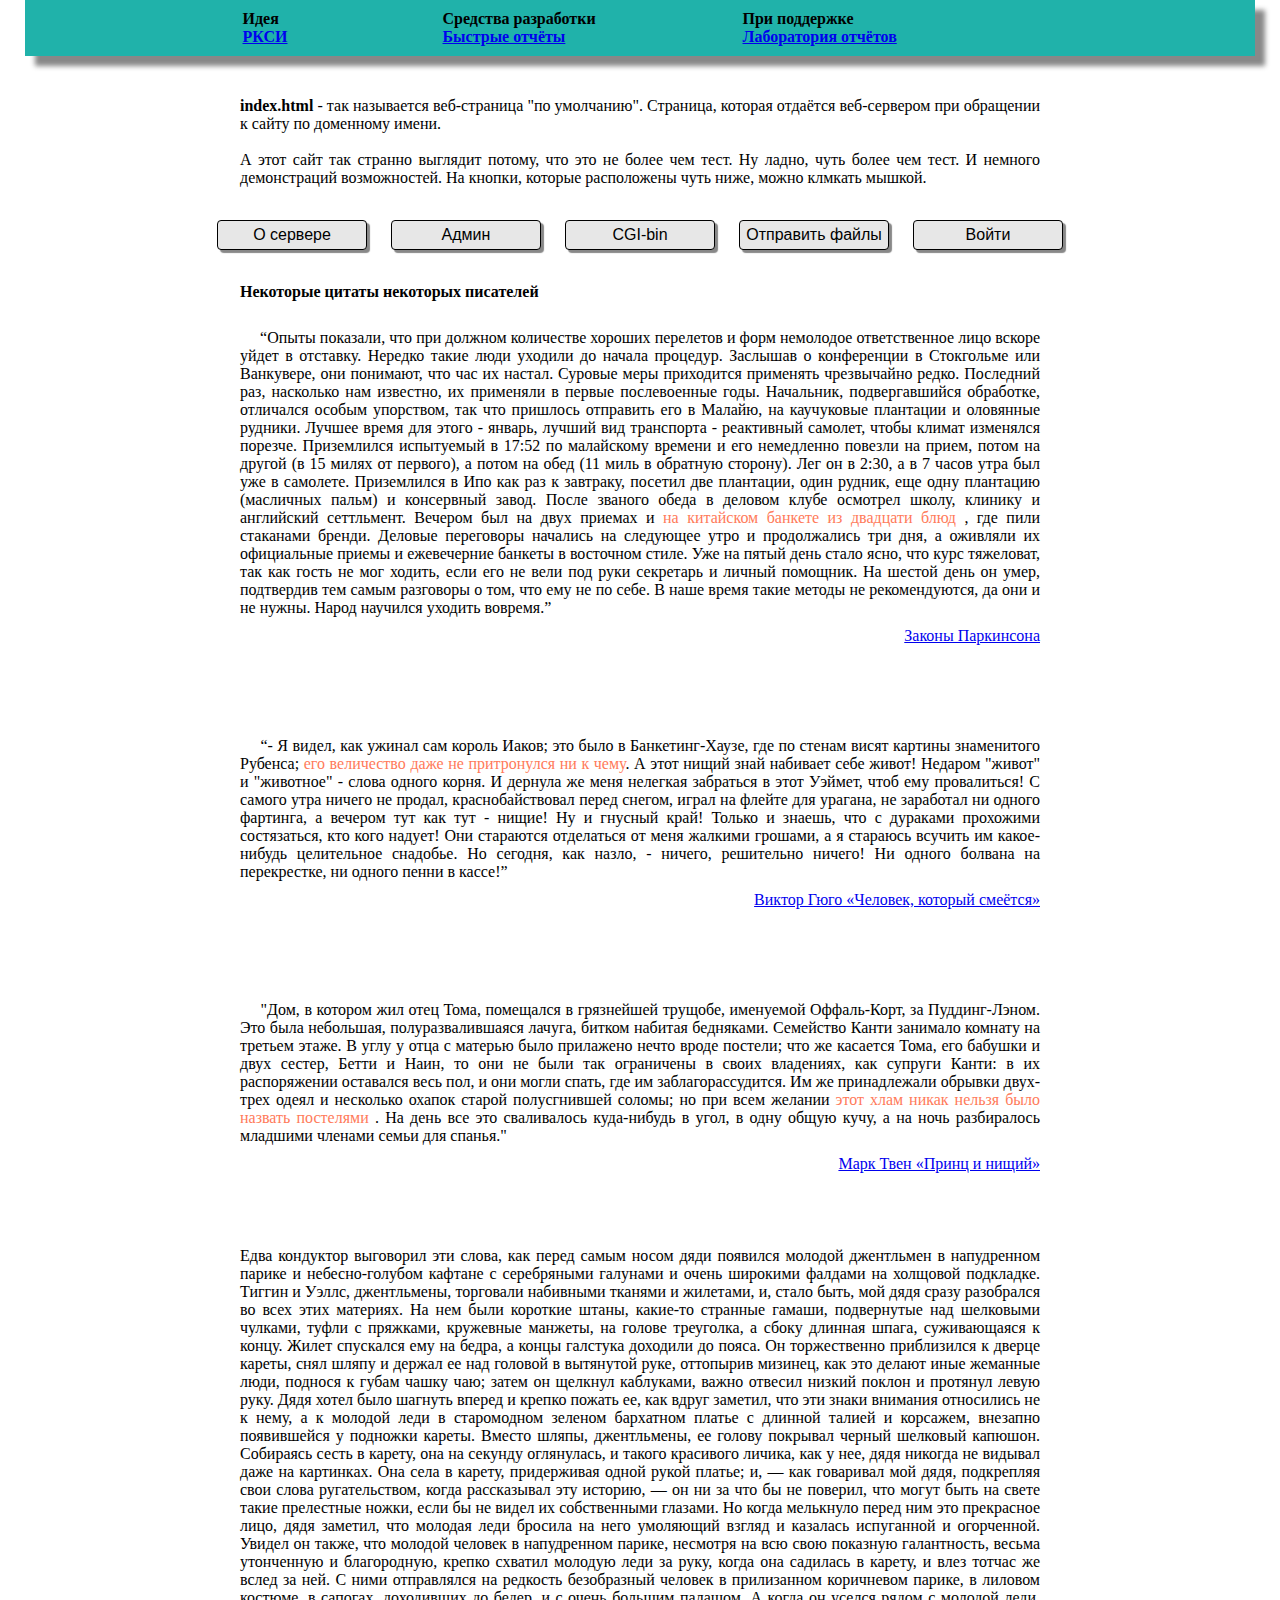
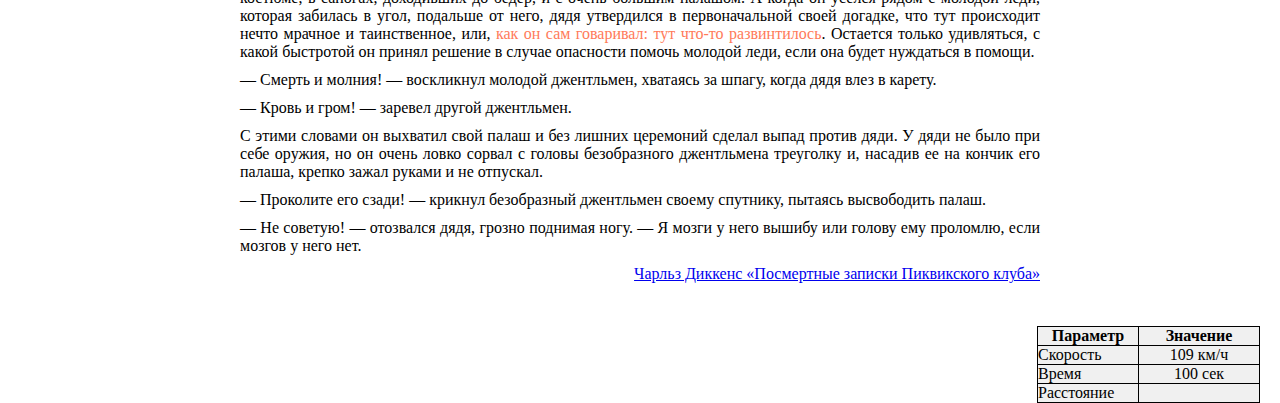
<file: pages/index.html>
﻿<!DOCTYPE html>
<html>
<head>
    <title>Demo page</title>
    <style>

        <!-- @import url('https://fonts.googleapis.com/css2?family=Ms+Madi&display=swap'); -->

        * {
            margin: 0;
            padding: 0;
            border: 0;
            outline: 0;
            font-size: 100%;
            vertical-align: baseline;
            background: transparent;
        }

        table, th, td {
            border: 1px solid black;
            background-color: rgb(240, 240, 240);
            border-spacing: 0;
            border-collapse: collapse;
        }

        h1 {
            <!-- font-family: 'Ms Madi'; -->
            font-family: Verdana;
            box-shadow: 10px 10px 5px #888888;
            text-align: left;
            font-size: 16px;
            background: lightseagreen;
            padding: 10px 0 10px 0;
            margin: 0px 25px 0px 25px;
        }

        p {
            font-family: Tahoma;
            padding: 5px 25px 5px 25px;
            width: 800px;
            height: auto;
            margin: auto;
            border: none;
            background: none;
            text-align: justify;
            font-size: 16px;
        }

        .button3 {
            width: 150px;
            height: 30px;
            background-color: #e7e7e7;
            color: black;
            border: 1px solid black;
            border-radius: 4px;
            box-shadow: 3px 3px 1px #888888;
            margin-left: 10px;
            margin-right: 10px;
            cursor: pointer;
        }
    </style>
</head>
<body>
    <h1>
        <table align="center" style="margin-left: auto; margin-right: auto; background: none; border: none">
            <tr style="font-family: Tahoma">
                <th style="width: 200px; background: none; border: none; padding-left: 5px">Идея</th>
                <th style="width: 300px; background: none; border: none">Средства разработки</th>
                <th style="width: 300px; background: none; border: none">При поддержке</th>
            </tr>
            <tr style="background: none; border: none">
                <td style="width: 200px; background: none; border: none; padding-left: 5px"><a href="https://rksi.ru" target="_blank"><a href="https://rksi.ru" target="_blank">РКСИ</a></td>
                <td style="width: 300px; background: none; border: none"><a href="https://fastreport.ru/ru" target="_blank">Быстрые отчёты</a></td>
                <td style="width: 300px; background: none; border: none"><a href="https://reportinglab.ru/" target="_blank">Лаборатория отчётов</a></td>
            </tr>
        </table>
    </h1>
    <br />
    <p>
        <br /><b>index.html</b> - так называется веб-страница "по умолчанию". Страница, которая отдаётся веб-сервером при обращении к сайту по доменному имени. <br /><br />
        А этот сайт так странно выглядит потому, что это не более чем тест. Ну ладно, чуть более чем тест. И немного демонстраций возможностей.
        На кнопки, которые расположены чуть ниже, можно клмкать мышкой.
    </p>
    <br/>
    <div>
        <center style="margin-bottom: 10px; margin-top: 10px">
            <button type="button" class="button3" onclick="location.href='about.html'">О сервере</button>
            <button type="button" class="button3" onclick="location.href='/admin/admin_header.html'">Админ</button>
            <button type="button" class="button3" onclick="location.href='/cgi/env'">CGI-bin</button>
            <button type="button" class="button3" onclick="location.href='upload.html'">Отправить файлы</button>
            <button type="button" class="button3" onclick="location.href='login.html'">Войти</button>
        </center>
    </div>
    <p><br><b>Некоторые цитаты некоторых писателей</b></p>
    <p>
        <br />&emsp;
        “Опыты показали, что при должном количестве  хороших  перелетов  и  форм
        немолодое ответственное лицо вскоре уйдет в отставку. Нередко  такие  люди
        уходили до начала  процедур.  Заслышав  о  конференции  в  Стокгольме  или
        Ванкувере, они понимают,  что  час  их  настал.  Суровые  меры  приходится
        применять чрезвычайно редко. Последний раз,  насколько  нам  известно,  их
        применяли в первые послевоенные годы. Начальник, подвергавшийся обработке,
        отличался особым упорством, так что пришлось отправить его  в  Малайю,  на
        каучуковые плантации и оловянные рудники. Лучшее время для этого - январь,
        лучший  вид  транспорта  -  реактивный  самолет,  чтобы  климат  изменялся
        порезче. Приземлился испытуемый  в  17:52  по  малайскому  времени  и  его
        немедленно повезли на прием, потом на другой (в 15 милях  от  первого),  а
        потом на обед (11 миль в обратную сторону). Лег он в 2:30,  а  в  7  часов
        утра был уже в самолете. Приземлился в Ипо как раз к завтраку, посетил две
        плантации, один рудник, еще одну плантацию (масличных пальм) и  консервный
        завод. После званого обеда в  деловом  клубе  осмотрел  школу,  клинику  и
        английский сеттльмент. Вечером был на двух приемах и <span style="color: #FF7A59">
            на китайском банкете
            из двадцати блюд
        </span>, где пили стаканами бренди. Деловые  переговоры  начались
        на следующее утро и продолжались три дня, а оживляли их официальные приемы
        и ежевечерние банкеты в восточном стиле. Уже на пятый день стало ясно, что
        курс тяжеловат, так как гость не мог ходить, если его  не  вели  под  руки
        секретарь и личный помощник. На шестой день он умер, подтвердив тем  самым
        разговоры о том, что ему  не  по  себе.  В  наше  время  такие  методы  не
        рекомендуются, да они и не нужны. Народ научился уходить вовремя.”
    <p style="text-align:right">
        <a href="https://ru.wikipedia.org/wiki/Законы_Паркинсона" target="_blank">Законы Паркинсона</a>
    </p>
    </p>
    <br /><br /><br />
    <p>
        <br />&emsp;
        “- Я видел, как ужинал сам король Иаков; это было в Банкетинг-Хаузе, где по стенам висят картины знаменитого Рубенса;
        <span style="color: #FF7A59">его величество даже не притронулся ни к чему</span>. А этот нищий знай набивает себе живот! Недаром "живот" и "животное" - слова одного корня.
        И дернула же меня нелегкая забраться в этот Уэймет, чтоб ему провалиться! С самого утра ничего не продал,
        краснобайствовал перед снегом, играл на флейте для урагана, не заработал ни одного фартинга, а вечером тут как тут - нищие!
        Ну и гнусный край! Только и знаешь, что с дураками прохожими состязаться, кто кого надует! Они стараются отделаться от меня жалкими грошами,
        а я стараюсь всучить им какое-нибудь целительное снадобье. Но сегодня, как назло, - ничего, решительно ничего!
        Ни одного болвана на перекрестке, ни одного пенни в кассе!”
    <p style="text-align:right">
        <a href="https://ru.wikipedia.org/wiki/Человек,_который_смеётся" target="_blank">Виктор Гюго «Человек, который смеётся»</a>
    </p>
    </p>
    <br /><br /><br />
    <p>
        <br />&emsp;
        "Дом, в котором жил отец Тома, помещался в грязнейшей трущобе, именуемой Оффаль-Корт, за Пуддинг-Лэном. Это была небольшая,
        полуразвалившаяся лачуга, битком набитая бедняками. Семейство Канти занимало комнату на третьем этаже. В углу у отца с матерью
        было прилажено нечто вроде постели; что же касается Тома, его бабушки и двух сестер, Бетти и Наин, то они не были так ограничены
        в своих владениях, как супруги Канти: в их распоряжении оставался весь пол, и они могли спать, где им заблагорассудится. Им же
        принадлежали обрывки двух-трех одеял и несколько охапок старой полусгнившей соломы; но при всем желании <span style="color: #FF7A59">
            этот хлам никак нельзя
            было назвать постелями
        </span>. На день все это сваливалось куда-нибудь в угол, в одну общую кучу, а на ночь разбиралось младшими членами
        семьи для спанья."
    <p style="text-align:right">
        <a href="https://ru.wikipedia.org/wiki/Принц_и_нищий" target="_blank">Марк Твен «Принц и нищий»</a>
    </p>
    </p>
    <br /><br /><br />

    <p>Едва кондуктор выговорил эти слова, как перед самым носом дяди появился молодой джентльмен в напудренном парике и небесно-голубом кафтане с серебряными галунами и очень широкими фалдами на холщовой подкладке. Тиггин и Уэллс, джентльмены, торговали набивными тканями и жилетами, и, стало быть, мой дядя сразу разобрался во всех этих материях. На нем были короткие штаны, какие-то странные гамаши, подвернутые над шелковыми чулками, туфли с пряжками, кружевные манжеты, на голове треуголка, а сбоку длинная шпага, суживающаяся к концу. Жилет спускался ему на бедра, а концы галстука доходили до пояса. Он торжественно приблизился к дверце кареты, снял шляпу и держал ее над головой в вытянутой руке, оттопырив мизинец, как это делают иные жеманные люди, поднося к губам чашку чаю; затем он щелкнул каблуками, важно отвесил низкий поклон и протянул левую руку. Дядя хотел было шагнуть вперед и крепко пожать ее, как вдруг заметил, что эти знаки внимания относились не к нему, а к молодой леди в старомодном зеленом бархатном платье с длинной талией и корсажем, внезапно появившейся у подножки кареты. Вместо шляпы, джентльмены, ее голову покрывал черный шелковый капюшон. Собираясь сесть в карету, она на секунду оглянулась, и такого красивого личика, как у нее, дядя никогда не видывал даже на картинках. Она села в карету, придерживая одной рукой платье; и, — как говаривал мой дядя, подкрепляя свои слова ругательством, когда рассказывал эту историю, — он ни за что бы не поверил, что могут быть на свете такие прелестные ножки, если бы не видел их собственными глазами. Но когда мелькнуло перед ним это прекрасное лицо, дядя заметил, что молодая леди бросила на него умоляющий взгляд и казалась испуганной и огорченной. Увидел он также, что молодой человек в напудренном парике, несмотря на всю свою показную галантность, весьма утонченную и благородную, крепко схватил молодую леди за руку, когда она садилась в карету, и влез тотчас же вслед за ней. С ними отправлялся на редкость безобразный человек в прилизанном коричневом парике, в лиловом костюме, в сапогах, доходивших до бедер, и с очень большим палашом. А когда он уселся рядом с молодой леди, которая забилась в угол, подальше от него, дядя утвердился в первоначальной своей догадке, что тут происходит нечто мрачное и таинственное, или, <span style="color: #FF7A59">как он сам говаривал: тут что-то развинтилось</span>. Остается только удивляться, с какой быстротой он принял решение в случае опасности помочь молодой леди, если она будет нуждаться в помощи.</p>
    <p>— Смерть и молния! — воскликнул молодой джентльмен, хватаясь за шпагу, когда дядя влез в карету.</p>
    <p>— Кровь и гром! — заревел другой джентльмен.</p>
    <p>С этими словами он выхватил свой палаш и без лишних церемоний сделал выпад против дяди. У дяди не было при себе оружия, но он очень ловко сорвал с головы безобразного джентльмена треуголку и, насадив ее на кончик его палаша, крепко зажал руками и не отпускал.</p>
    <p>— Проколите его сзади! — крикнул безобразный джентльмен своему спутнику, пытаясь высвободить палаш.</p>
    <p>— Не советую! — отозвался дядя, грозно поднимая ногу. — Я мозги у него вышибу или голову ему проломлю, если мозгов у него нет.</p>
    <p style="text-align:right">
        <a href="https://ru.wikipedia.org/wiki/Посмертные_записки_Пиквикского_клуба" target="_blank">Чарльз Диккенс «Посмертные записки Пиквикского клуба»</a>
    <p />
    <p></p>

    <br />
    <div>
        <table align="right" style="padding-right: 15px; margin-right: 20px; ">
            <tr>
                <th style="width: 100px;">Параметр</th>
                <th style="width: 120px; ">Значение</th>
            </tr>
            <tr>
                <td style="width: 100px;">Скорость</td>
                <td style="width: 120px; text-align: center;"><span id="speed">109 км/ч</span></td>
            </tr>
            <tr>
                <td style="width: 100px;">Время</td>
                <td style="width: 120px; text-align: center;"><span id="time">100 сек</span></td>
            </tr>
            <tr>
                <td style="width: 100px;">Расстояние</td>
                <td style="width: 120px; text-align: center;"><span id="result"></span></td>
            </tr>
        </table>
        <br />
    </div>
    <br />
</body>
</html>
<script src="https://ajax.googleapis.com/ajax/libs/jquery/1.11.3/jquery.min.js"></script>
<script type="text/javascript">

    var counter;

    $(document).ready(function () {
        var td = document.getElementById('time');
        counter = parseInt(td.innerHTML);
        setInterval(timer, 1000);
    });


    function timer() {
        var td = document.getElementById('time');
        counter++;
	var tm = counter;
        var result = '';

	if(tm > 60) {
           result += parseInt(tm / 60) + ' мин ';
           tm %= 60;   
        }
        
	result += tm + ' сек';
	
        td.innerHTML = result;
        var speed = parseInt(document.getElementById('speed').innerHTML);
        var data = document.getElementById("result");
        let v = speed / 3600 * counter;  //120 / 60 / 60 * 100;
        data.innerHTML = v.toFixed(2) + ' км';
    }
</script>
</file>
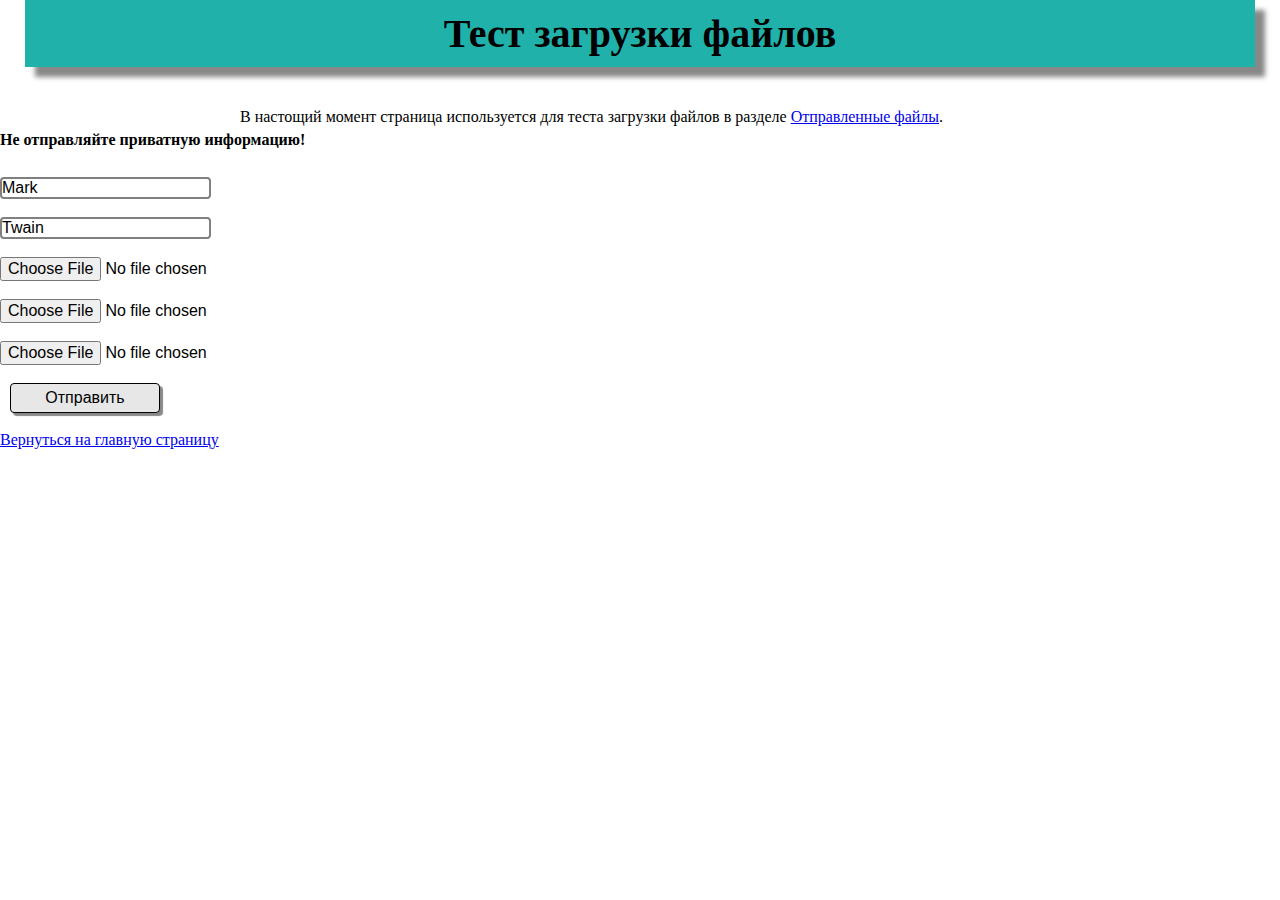
<file: pages/upload.html>
﻿<!DOCTYPE html>
<html>
<head>
    <title>Upload</title>
    <style>

        * {
            margin: 0;
            padding: 0;
            border: 0;
            outline: 0;
            font-size: 100%;
            vertical-align: baseline;
            background: transparent;
        }

        table, th, td {
            border: 1px solid black;
            background-color: rgb(240, 240, 240);
            border-spacing: 0;
            border-collapse: collapse;
        }

        h1 {
            font-family: 'Ms Madi';
            box-shadow: 10px 10px 5px #888888;
            text-align: center;
            font-size: 40px;
            background: lightseagreen;
            padding: 10px 0 10px 0;
            margin: 0px 25px 0px 25px;
        }

        p {
            font-family: Tahoma;
            padding: 5px 25px 5px 25px;
            width: 800px;
            height: auto;
            margin: auto;
            border-width: 0px;
            text-align: justify;
            font-size: 16px;
        }

        .button3 {
            width: 150px;
            height: 30px;
            background-color: #e7e7e7;
            color: black;
            border: 1px solid black;
            border-radius: 4px;
            box-shadow: 3px 3px 1px #888888;
            margin-left: 10px;
            margin-right: 10px;
        }
    </style>
</head>

<body>
    <h1>Тест загрузки файлов</h1>
    <br>
    <br>
    <p>
        В настощий момент страница используется для теста загрузки файлов в разделе <a href="/upload">Отправленные файлы</a>.<br>
        <h2>Не отправляйте приватную информацию!</h2>
    </p>
    <br>
    <form id="uploadbanner" enctype="multipart/form-data" method="post" action="#">
        <input type="text" name="first" style="border: 2px solid gray; border-radius: 4px" width="120px" value="Mark">
        <br><br>
        <input type="text" name="last" style="border: 2px solid gray; border-radius: 4px" width="120px" value="Twain">
        <br><br>
        <input id="fileupload" name="myfile" type="file" />
        <br><br>
        <input id="fileupload" name="hisfile" type="file" />
        <br><br>
        <input id="fileupload" name="lastfile" type="file" />
        <br><br>
        <button type="submit" class="button3">Отправить</button>
    </form>
    <br>
    <a href="/">Вернуться на главную страницу</a>
</body>
</html>
</file>
